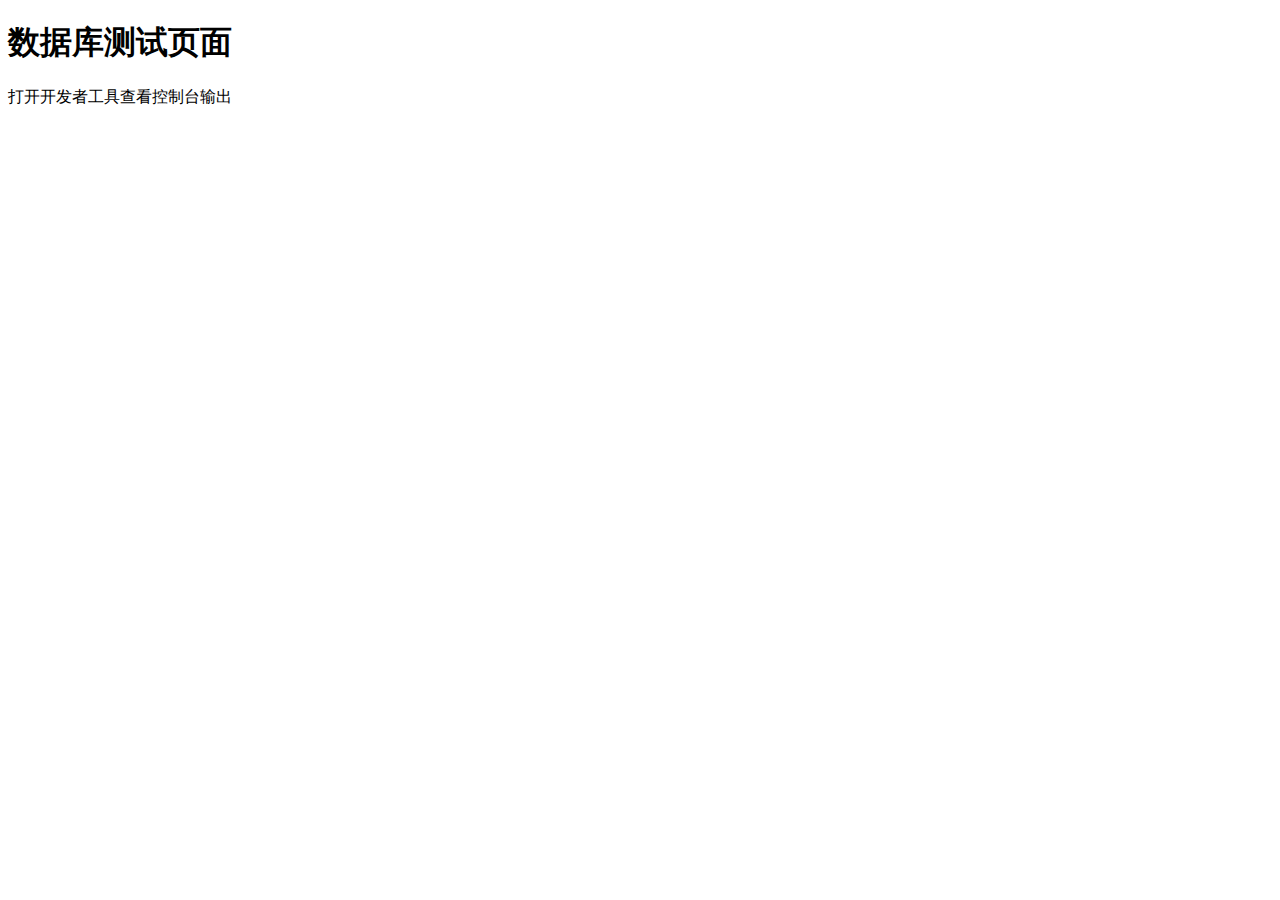
<file: db-test.html>
<!DOCTYPE html>
<html>
<head>
  <title>数据库测试</title>
  <script type="module">
    import { addData, getData } from './db.js';

    // 测试添加数据
    addData({ name: '测试数据', value: '123' });

    // 测试获取数据
    getData(1, (data) => {
      console.log('获取到的数据:', data);
    });
  </script>
</head>
<body>
  <h1>数据库测试页面</h1>
  <p>打开开发者工具查看控制台输出</p>
</body>
</html>
</file>
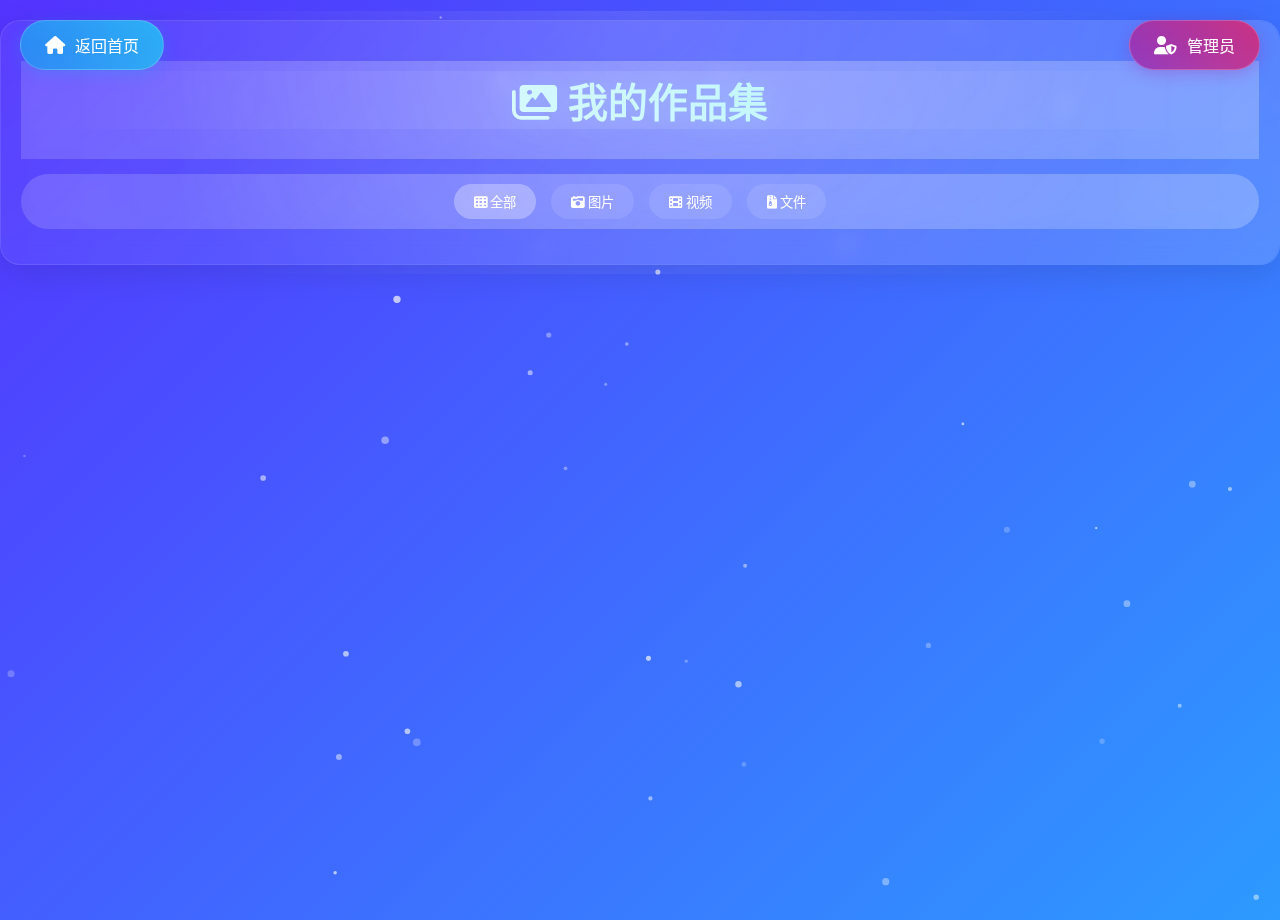
<file: portfolio.html>
<!DOCTYPE html>
<html lang="zh-CN">
  <head>
    <meta charset="UTF-8" />
    <meta name="viewport" content="width=device-width, initial-scale=1.0" />
    <title>作品集</title>
    <link rel="stylesheet" href="portfolio.css" />
    <link
      href="https://cdnjs.cloudflare.com/ajax/libs/font-awesome/6.0.0/css/all.min.css"
      rel="stylesheet"
    />
  </head>
  <body>
    <canvas id="particles"></canvas>

    <!-- 返回首页按钮 -->
    <button class="back-home" onclick="window.location.href='index.html'">
      <i class="fas fa-home"></i>
      <span>返回首页</span>
    </button>

    <!-- 管理员登录按钮 -->
    <div class="admin-panel">
      <button id="adminLoginBtn" class="admin-btn">
        <i class="fas fa-user-shield"></i>
        <span>管理员</span>
      </button>
    </div>

    <div class="container">
      <header>
        <h1><i class="fas fa-images"></i> 我的作品集</h1>
        <!-- 管理员控制面板 -->
        <div id="adminControls" class="admin-controls hidden">
          <button id="addContentBtn" class="control-btn">
            <i class="fas fa-plus-circle"></i>
            <span>添加内容</span>
          </button>
        </div>
      </header>

      <!-- 作品分类标签 -->
      <div class="portfolio-tabs">
        <button class="tab-btn active" data-type="all">
          <i class="fas fa-th"></i>
          <span>全部</span>
        </button>
        <button class="tab-btn" data-type="image">
          <i class="fas fa-camera-retro"></i>
          <span>图片</span>
        </button>
        <button class="tab-btn" data-type="video">
          <i class="fas fa-film"></i>
          <span>视频</span>
        </button>
        <button class="tab-btn" data-type="file">
          <i class="fas fa-file-archive"></i>
          <span>文件</span>
        </button>
      </div>

      <!-- 作品展示区域 -->
      <div class="portfolio-grid" id="portfolioGrid">
        <!-- 内容将通过JavaScript动态添加 -->
      </div>
    </div>

    <!-- 添加内容模态框 -->
    <div id="addModal" class="modal">
      <div class="modal-content">
        <span class="close">
          <i class="fas fa-times-circle"></i>
        </span>
        <h2><i class="fas fa-cloud-upload-alt"></i> 添加新内容</h2>
        <form id="uploadForm">
          <div class="form-group">
            <label><i class="fas fa-heading"></i> 标题：</label>
            <input type="text" id="contentTitle" required />
          </div>
          <div class="form-group">
            <label><i class="fas fa-tags"></i> 类型：</label>
            <select id="contentType">
              <option value="image"><i class="fas fa-camera"></i> 图片</option>
              <option value="video"><i class="fas fa-video"></i> 视频</option>
              <option value="file">
                <i class="fas fa-file-archive"></i> 压缩包
              </option>
            </select>
          </div>
          <div class="form-group">
            <label><i class="fas fa-upload"></i> 文件：</label>
            <input type="file" id="contentFile" required />
          </div>
          <div class="form-group">
            <label><i class="fas fa-comment-alt"></i> 描述：</label>
            <textarea id="contentDescription"></textarea>
          </div>
          <button type="submit" class="submit-btn">
            <i class="fas fa-paper-plane"></i>
            <span>上传</span>
          </button>
        </form>
      </div>
    </div>

    <!-- 登录模态框 -->
    <div id="loginModal" class="modal">
      <div class="modal-content">
        <span class="close">
          <i class="fas fa-times-circle"></i>
        </span>
        <h2><i class="fas fa-user-lock"></i> 管理员登录</h2>
        <form id="loginForm">
          <div class="form-group">
            <label><i class="fas fa-user"></i> 用户名：</label>
            <input type="text" id="username" required />
          </div>
          <div class="form-group">
            <label><i class="fas fa-key"></i> 密码：</label>
            <input type="password" id="password" required />
          </div>
          <button type="submit" class="submit-btn">
            <i class="fas fa-sign-in-alt"></i>
            <span>登录</span>
          </button>
        </form>
      </div>
    </div>

    <script src="particles.js"></script>
    <script src="portfolio.js"></script>
  </body>
</html>
</file>
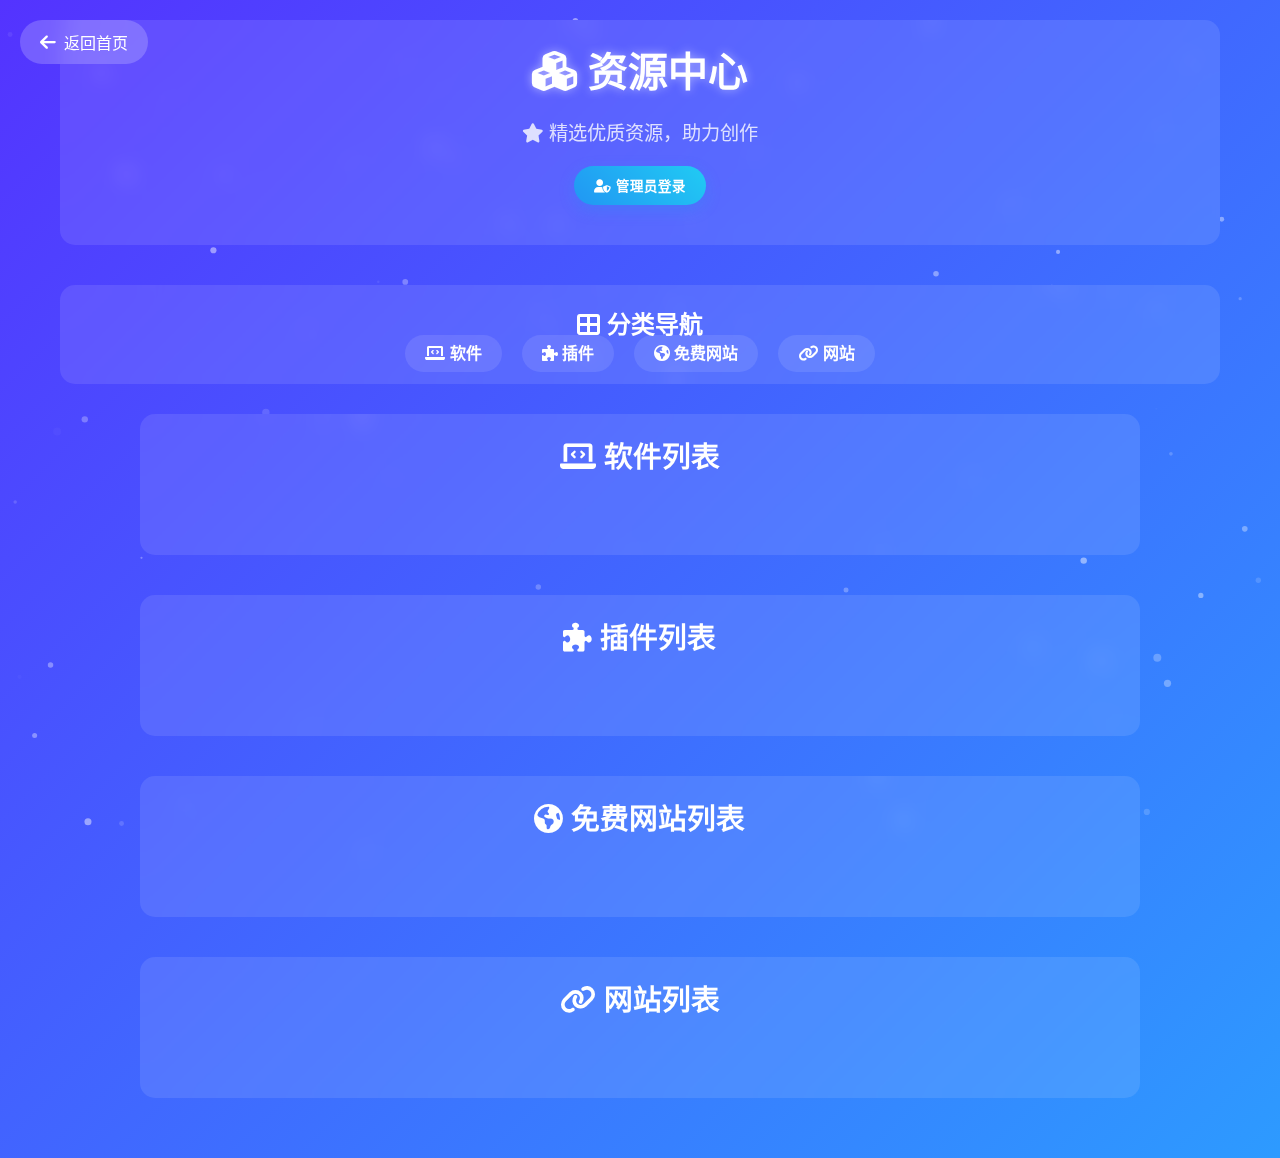
<file: ziyuan.html>
<!DOCTYPE html>
<html lang="zh-CN">
  <head>
    <meta charset="UTF-8" />
    <meta name="viewport" content="width=device-width, initial-scale=1.0" />
    <title>资源中心</title>
    <link rel="stylesheet" href="stylesss.css" />
    <link
      href="https://cdnjs.cloudflare.com/ajax/libs/font-awesome/6.0.0/css/all.min.css"
      rel="stylesheet"
    />
    <style>
      /* 返回按钮样式 */
      .back-home {
        position: fixed;
        top: 20px;
        left: 20px;
        padding: 10px 20px;
        background: rgba(255, 255, 255, 0.2);
        backdrop-filter: blur(10px);
        border: none;
        border-radius: 25px;
        color: white;
        cursor: pointer;
        display: flex;
        align-items: center;
        gap: 8px;
        font-size: 16px;
        transition: all 0.3s ease;
        z-index: 1000;
      }

      .back-home:hover {
        background: rgba(255, 255, 255, 0.3);
        transform: scale(1.05);
      }

      .back-home i {
        font-size: 18px;
      }
    </style>
  </head>
  <body>
    <canvas id="particles"></canvas>

    <!-- 返回首页按钮 -->
    <button class="back-home" onclick="window.location.href='index.html'">
      <i class="fas fa-arrow-left"></i>
      返回首页
    </button>

    <div class="container">
      <header>
        <h1><i class="fas fa-cubes"></i> 资源中心</h1>
        <p class="subtitle">
          <i class="fas fa-star"></i> 精选优质资源，助力创作
        </p>
        <div id="admin-panel" class="admin-panel">
          <button id="login-btn" class="glow-button">
            <i class="fas fa-user-shield"></i> 管理员登录
          </button>
          <div id="admin-controls" class="hidden">
            <button id="add-item-btn" class="glow-button">
              <i class="fas fa-plus-circle"></i> 添加新资源
            </button>
            <button id="delete-all-btn" class="glow-button danger">
              <i class="fas fa-trash-alt"></i> 一键删除
            </button>
            <button id="logout-btn" class="glow-button">
              <i class="fas fa-sign-out-alt"></i> 退出登录
            </button>
            <div class="admin-mode">
              <label class="switch">
                <input type="checkbox" id="edit-mode-toggle" />
                <span class="slider round"></span>
              </label>
              <span><i class="fas fa-edit"></i> 编辑模式</span>
            </div>
          </div>
        </div>
      </header>

      <main>
        <div class="categories">
          <h2><i class="fas fa-th-large"></i> 分类导航</h2>
          <ul>
            <li>
              <a href="#software" class="category-link">
                <i class="fas fa-laptop-code"></i> 软件
              </a>
            </li>
            <li>
              <a href="#plugins" class="category-link">
                <i class="fas fa-puzzle-piece"></i> 插件
              </a>
            </li>
            <li>
              <a href="#free-sites" class="category-link">
                <i class="fas fa-globe-americas"></i> 免费网站
              </a>
            </li>
            <li>
              <a href="#websites" class="category-link">
                <i class="fas fa-link"></i> 网站
              </a>
            </li>
          </ul>
        </div>

        <div class="items-container">
          <section id="software" class="item-section">
            <h2><i class="fas fa-laptop-code"></i> 软件列表</h2>
            <div class="items-grid" id="software-grid">
              <!-- 软件项目将通过JavaScript动态添加 -->
            </div>
          </section>

          <section id="plugins" class="item-section">
            <h2><i class="fas fa-puzzle-piece"></i> 插件列表</h2>
            <div class="items-grid" id="plugins-grid">
              <!-- 插件项目将通过JavaScript动态添加 -->
            </div>
          </section>

          <section id="free-sites" class="item-section">
            <h2><i class="fas fa-globe-americas"></i> 免费网站列表</h2>
            <div class="items-grid" id="freeSites-grid">
              <!-- 免费网站项目将通过JavaScript动态添加 -->
            </div>
          </section>

          <section id="websites" class="item-section">
            <h2><i class="fas fa-link"></i> 网站列表</h2>
            <div class="items-grid" id="websites-grid">
              <!-- 网站项目将通过JavaScript动态添加 -->
            </div>
          </section>
        </div>
      </main>
    </div>

    <script src="particless.js"></script>
    <script src="scriptt.js"></script>
  </body>
</html>
</file>
<file: portfolio.css>
/* 基础样式 */
:root {
  --primary-bg: rgba(255, 255, 255, 0.1);
  --hover-bg: rgba(255, 255, 255, 0.3);
  --text-color: white;
  --border-radius: 15px;
  --transition: all 0.3s ease;
}

* {
  margin: 0;
  padding: 0;
  box-sizing: border-box;
}

body {
  font-family: "Arial", sans-serif;
  background: linear-gradient(-45deg, #1a2980, #26d0ce, #20bdff, #5433ff);
  background-size: 400% 400%;
  animation: gradientBG 15s ease infinite;
  min-height: 100vh;
  color: #fff;
  overflow-x: hidden;
}

@keyframes gradientBG {
  0% {
    background-position: 0% 50%;
  }
  50% {
    background-position: 100% 50%;
  }
  100% {
    background-position: 0% 50%;
  }
}

.container {
  max-width: 1400px;
  margin: 20px auto;
  padding: 20px;
  position: relative;
  z-index: 2;
  background: rgba(255, 255, 255, 0.05);
  backdrop-filter: blur(10px);
  -webkit-backdrop-filter: blur(10px);
  border-radius: 20px;
  border: 1px solid rgba(255, 255, 255, 0.1);
  box-shadow: 0 8px 32px rgba(0, 0, 0, 0.1);
}

/* 动画定义 */
@keyframes floating {
  0%,
  100% {
    transform: translateY(0px);
  }
  50% {
    transform: translateY(-10px);
  }
}

/* 通用按钮样式 */
.btn {
  padding: 10px 20px;
  background: var(--primary-bg);
  backdrop-filter: blur(10px);
  border: none;
  border-radius: 25px;
  color: var(--text-color);
  cursor: pointer;
  display: flex;
  align-items: center;
  gap: 8px;
  font-size: 16px;
  transition: var(--transition);
}

.btn:hover {
  background: var(--hover-bg);
  transform: scale(1.05);
}

/* 头部样式 */
header {
  text-align: center;
  width: 100%;
  padding: 10px 0;
  margin-top: 20px;
  background: var(--primary-bg);
  backdrop-filter: blur(10px);
  position: relative;
  z-index: 1;
  animation: floating 3s ease-in-out infinite;
}

header h1 {
  font-size: 2.5em;
  margin-bottom: 20px;
  background: linear-gradient(45deg, #fff, #a5f3fc);
  -webkit-background-clip: text;
  background-clip: text;
  color: transparent;
  text-shadow: 0 0 30px rgba(165, 243, 252, 0.3);
  text-align: center;
  position: relative;
}

header h1::after {
  content: "";
  position: absolute;
  top: 50%;
  left: 50%;
  width: 150%;
  height: 100%;
  background: radial-gradient(
    circle,
    rgba(255, 255, 255, 0.1) 0%,
    transparent 70%
  );
  transform: translate(-50%, -50%);
  z-index: -1;
}

/* 返回首页按钮样式 */
.back-home {
  position: fixed;
  top: 20px;
  left: 20px;
  padding: 12px 24px;
  background: linear-gradient(
    45deg,
    rgba(33, 150, 243, 0.8),
    rgba(33, 203, 243, 0.8)
  );
  backdrop-filter: blur(10px);
  -webkit-backdrop-filter: blur(10px);
  border: none;
  border-radius: 25px;
  color: white;
  cursor: pointer;
  display: flex;
  align-items: center;
  gap: 10px;
  font-size: 16px;
  transition: all 0.3s ease;
  z-index: 9999;
  box-shadow: 0 4px 15px rgba(33, 150, 243, 0.3);
  border: 1px solid rgba(255, 255, 255, 0.2);
}

.back-home:hover {
  background: linear-gradient(
    45deg,
    rgba(33, 150, 243, 0.9),
    rgba(33, 203, 243, 0.9)
  );
  transform: translateX(5px);
  box-shadow: 0 6px 20px rgba(33, 150, 243, 0.5);
}

.back-home i {
  font-size: 18px;
  transition: all 0.3s ease;
}

.back-home:hover i {
  transform: translateX(-3px);
}

/* 管理员按钮样式 */
.admin-panel {
  position: fixed;
  top: 20px;
  right: 20px;
  z-index: 9999;
}

.admin-btn {
  padding: 12px 24px;
  background: linear-gradient(
    45deg,
    rgba(156, 39, 176, 0.8),
    rgba(233, 30, 99, 0.8)
  );
  backdrop-filter: blur(10px);
  -webkit-backdrop-filter: blur(10px);
  border: none;
  border-radius: 25px;
  color: white;
  cursor: pointer;
  display: flex;
  align-items: center;
  gap: 10px;
  font-size: 16px;
  transition: all 0.3s ease;
  box-shadow: 0 4px 15px rgba(156, 39, 176, 0.3);
  border: 1px solid rgba(255, 255, 255, 0.2);
}

.admin-btn:hover {
  background: linear-gradient(
    45deg,
    rgba(156, 39, 176, 0.9),
    rgba(233, 30, 99, 0.9)
  );
  transform: translateX(-5px);
  box-shadow: 0 6px 20px rgba(156, 39, 176, 0.5);
}

.admin-btn i {
  font-size: 18px;
  transition: all 0.3s ease;
}

.admin-btn:hover i {
  transform: rotate(360deg);
}

/* 响应式适配 */
@media screen and (max-width: 768px) {
  .back-home,
  .admin-btn {
    padding: 10px 20px;
    font-size: 14px;
  }

  .back-home i,
  .admin-btn i {
    font-size: 16px;
  }
}

/* 添加悬停提示 */
.back-home::after,
.admin-btn::after {
  content: attr(title);
  position: absolute;
  bottom: -30px;
  left: 50%;
  transform: translateX(-50%);
  background: rgba(0, 0, 0, 0.8);
  color: white;
  padding: 5px 10px;
  border-radius: 5px;
  font-size: 12px;
  white-space: nowrap;
  opacity: 0;
  visibility: hidden;
  transition: all 0.3s ease;
}

.back-home:hover::after,
.admin-btn:hover::after {
  opacity: 1;
  visibility: visible;
  bottom: -25px;
}

/* 作品展示网格 */
.portfolio-grid {
  display: grid;
  grid-template-columns: repeat(auto-fill, minmax(250px, 1fr));
  gap: 20px;
  margin-top: 15px;
  width: 100%;
  justify-items: center;
}

.portfolio-item {
  background: var(--primary-bg);
  backdrop-filter: blur(10px);
  border-radius: var(--border-radius);
  overflow: hidden;
  width: 100%;
  max-width: 300px;
  animation: floating 3s ease-in-out infinite;
}

.portfolio-item:nth-child(3n + 1) {
  animation-delay: 0s;
}
.portfolio-item:nth-child(3n + 2) {
  animation-delay: 0.3s;
}
.portfolio-item:nth-child(3n + 3) {
  animation-delay: 0.6s;
}

.portfolio-item img,
.portfolio-item video {
  width: 100%;
  height: 200px;
  object-fit: cover;
}

.portfolio-item .content {
  padding: 15px;
}

/* 分类标签 */
.portfolio-tabs {
  margin: 15px 0;
  padding: 10px;
  background: var(--primary-bg);
  backdrop-filter: blur(10px);
  border-radius: 30px;
  display: flex;
  justify-content: center;
  gap: 15px;
  flex-wrap: wrap;
  animation: floating 3s ease-in-out infinite;
  animation-delay: 0.5s;
}

.tab-btn {
  padding: 8px 20px;
  background: var(--primary-bg);
  border: none;
  border-radius: 20px;
  color: var(--text-color);
  cursor: pointer;
  transition: var(--transition);
}

.tab-btn.active {
  background: var(--hover-bg);
}

/* 模态框样式 */
.modal {
  display: none;
  position: fixed;
  top: 0;
  left: 0;
  width: 100%;
  height: 100%;
  background: rgba(0, 0, 0, 0.5);
  z-index: 1001;
}

.modal-content {
  background: white;
  color: #333;
  width: 90%;
  max-width: 500px;
  margin: 50px auto;
  padding: 20px;
  border-radius: var(--border-radius);
  position: relative;
  text-align: center;
}

/* 表单样式 */
.form-group {
  margin-bottom: 15px;
  text-align: left;
}

.form-group label {
  display: block;
  margin-bottom: 5px;
}

.form-group input,
.form-group select,
.form-group textarea {
  width: 100%;
  padding: 8px;
  border: 1px solid #ddd;
  border-radius: 5px;
}

/* 响应式设计 */
@media (max-width: 768px) {
  .portfolio-grid {
    grid-template-columns: repeat(auto-fill, minmax(200px, 1fr));
  }

  @keyframes floating {
    0%,
    100% {
      transform: translateY(0px);
    }
    50% {
      transform: translateY(-5px);
    }
  }
}

@media (max-width: 480px) {
  .portfolio-grid {
    grid-template-columns: 1fr;
  }

  .btn {
    padding: 8px 15px;
    font-size: 14px;
  }
}

/* 可访问性优化 */
@media (prefers-reduced-motion: reduce) {
  * {
    animation: none !important;
    transition: none !important;
  }
}

/* 响应式设计 - 手机端适配 */
@media screen and (max-width: 768px) {
  .container {
    padding: 10px;
  }

  header {
    margin-top: -60px;
  }

  .portfolio-tabs {
    margin-top: -1060px;
    flex-wrap: wrap;
    gap: 10px;
  }

  .portfolio-grid {
    margin-top: -1030px;
    grid-template-columns: repeat(auto-fill, minmax(150px, 1fr));
    gap: 15px;
  }

  .portfolio-item {
    max-width: 100%;
  }

  .modal-content {
    width: 95%;
    margin: 20px auto;
  }

  .back-home,
  .admin-btn {
    padding: 8px 15px;
    font-size: 14px;
  }
}

@media screen and (max-width: 480px) {
  header h1 {
    font-size: 1.8em;
  }

  .portfolio-tabs button {
    padding: 6px 12px;
    font-size: 14px;
  }

  .portfolio-grid {
    grid-template-columns: 1fr;
  }

  .form-group input,
  .form-group select,
  .form-group textarea {
    font-size: 14px;
  }
}

/* 修改标题渐变文字效果 */
.portfolio-header h1 {
  font-size: 3.5em;
  margin-bottom: 15px;
  background: linear-gradient(45deg, #fff, #a5f3fc);
  -webkit-background-clip: text;
  background-clip: text;
  -webkit-text-fill-color: transparent;
  color: transparent;
  color: #fff; /* 为不支持背景裁剪的浏览器提供后备颜色 */
}

/* 其他渐变文字也需要同样的处理 */
.section-title {
  background: linear-gradient(45deg, #fff, #a5f3fc);
  -webkit-background-clip: text;
  background-clip: text;
  -webkit-text-fill-color: transparent;
  color: transparent;
  color: #fff; /* 后备颜色 */
}

/* 添加内容按钮样式 */
#addContentBtn {
  background: linear-gradient(45deg, #2196f3, #21cbf3);
  border: none;
  padding: 12px 25px;
  border-radius: 25px;
  color: white;
  cursor: pointer;
  display: flex;
  align-items: center;
  gap: 10px;
  font-size: 16px;
  transition: all 0.3s ease;
  box-shadow: 0 4px 15px rgba(33, 150, 243, 0.3);
  position: relative;
  overflow: hidden;
  margin: 0 auto;
}

#addContentBtn i {
  font-size: 18px;
  transition: all 0.3s ease;
}

#addContentBtn:hover {
  transform: translateY(-3px);
  box-shadow: 0 8px 25px rgba(33, 150, 243, 0.5);
}

#addContentBtn:hover i {
  transform: rotate(180deg);
}

/* 模态框样式优化 */
.modal {
  display: none;
  position: fixed;
  top: 0;
  left: 0;
  width: 100%;
  height: 100%;
  background: rgba(0, 0, 0, 0.8);
  z-index: 1000;
  backdrop-filter: blur(5px);
}

.modal-content {
  background: rgba(255, 255, 255, 0.1);
  backdrop-filter: blur(10px);
  margin: 50px auto;
  padding: 30px;
  width: 90%;
  max-width: 600px;
  border-radius: 20px;
  box-shadow: 0 8px 32px rgba(0, 0, 0, 0.1);
  border: 1px solid rgba(255, 255, 255, 0.2);
  position: relative;
  animation: modalFadeIn 0.3s ease;
}

/* 表单样式优化 */
.form-group {
  margin-bottom: 25px;
}

.form-group label {
  display: block;
  margin-bottom: 10px;
  color: white;
  font-size: 16px;
  display: flex;
  align-items: center;
  gap: 8px;
}

.form-group label i {
  color: #2196f3;
}

.form-group input,
.form-group select,
.form-group textarea {
  width: 100%;
  padding: 12px 15px;
  background: rgba(255, 255, 255, 0.1);
  border: 1px solid rgba(255, 255, 255, 0.2);
  border-radius: 10px;
  color: white;
  font-size: 15px;
  transition: all 0.3s ease;
}

.form-group input:focus,
.form-group select:focus,
.form-group textarea:focus {
  outline: none;
  border-color: #2196f3;
  box-shadow: 0 0 10px rgba(33, 150, 243, 0.3);
}

.form-group textarea {
  min-height: 120px;
  resize: vertical;
}

/* 提交按钮样式 */
.submit-btn {
  width: 100%;
  padding: 12px;
  background: linear-gradient(45deg, #2196f3, #21cbf3);
  border: none;
  border-radius: 10px;
  color: white;
  font-size: 16px;
  cursor: pointer;
  display: flex;
  align-items: center;
  justify-content: center;
  gap: 10px;
  transition: all 0.3s ease;
  box-shadow: 0 4px 15px rgba(33, 150, 243, 0.3);
}

.submit-btn:hover {
  transform: translateY(-3px);
  box-shadow: 0 8px 25px rgba(33, 150, 243, 0.5);
}

.submit-btn i {
  font-size: 18px;
  transition: all 0.3s ease;
}

.submit-btn:hover i {
  transform: translateX(5px);
}

/* 关闭按钮样式 */
.close {
  position: absolute;
  top: 15px;
  right: 15px;
  font-size: 24px;
  color: white;
  cursor: pointer;
  transition: all 0.3s ease;
}

.close:hover {
  transform: rotate(90deg);
  color: #2196f3;
}

/* 动画效果 */
@keyframes modalFadeIn {
  from {
    opacity: 0;
    transform: translateY(-20px);
  }
  to {
    opacity: 1;
    transform: translateY(0);
  }
}

/* 粒子效果背景 */
#particles {
  position: fixed;
  top: 0;
  left: 0;
  width: 100%;
  height: 100%;
  z-index: 1;
  pointer-events: none;
}

/* 添加光晕效果 */
.container::before {
  content: "";
  position: absolute;
  top: -10px;
  left: -10px;
  right: -10px;
  bottom: -10px;
  background: radial-gradient(
    circle at 50% 0%,
    rgba(255, 255, 255, 0.1),
    transparent 70%
  );
  z-index: -1;
  border-radius: 25px;
}

/* 添加动态光效 */
@keyframes shine {
  0% {
    background-position: -100% 0;
  }
  100% {
    background-position: 200% 0;
  }
}

.container::after {
  content: "";
  position: absolute;
  top: 0;
  left: 0;
  width: 100%;
  height: 100%;
  background: linear-gradient(
    90deg,
    transparent,
    rgba(255, 255, 255, 0.1),
    transparent
  );
  background-size: 200% 100%;
  animation: shine 3s infinite linear;
  z-index: -1;
  border-radius: 20px;
}
</file>
<file: stylesss.css>
* {
  margin: 0;
  padding: 0;
  box-sizing: border-box;
}

body {
  font-family: "Arial", sans-serif;
  background: linear-gradient(-45deg, #1a2980, #26d0ce, #20bdff, #5433ff);
  background-size: 400% 400%;
  animation: gradientBG 15s ease infinite;
  min-height: 100vh;
  color: #fff;
}

@keyframes gradientBG {
  0% {
    background-position: 0% 50%;
  }
  50% {
    background-position: 100% 50%;
  }
  100% {
    background-position: 0% 50%;
  }
}

#particles {
  position: fixed;
  top: 0;
  left: 0;
  width: 100%;
  height: 100%;
  z-index: 1;
}

.container {
  position: relative;
  z-index: 2;
  max-width: 1200px;
  margin: 0 auto;
  padding: 20px;
}

header {
  text-align: center;
  margin-bottom: 40px;
  padding: 20px;
  background: rgba(255, 255, 255, 0.1);
  border-radius: 15px;
  backdrop-filter: blur(10px);
  animation: fadeInDown 1s ease;
}

@keyframes fadeInDown {
  from {
    opacity: 0;
    transform: translateY(-20px);
  }
  to {
    opacity: 1;
    transform: translateY(0);
  }
}

h1 {
  color: #fff;
  margin-bottom: 20px;
  font-size: 2.5em;
  text-shadow: 0 0 10px rgba(255, 255, 255, 0.5);
}

.subtitle {
  color: rgba(255, 255, 255, 0.8);
  font-size: 1.2em;
  margin-bottom: 20px;
}

.admin-panel {
  margin-bottom: 20px;
}

.hidden {
  display: none;
}

.categories {
  text-align: center;
  margin-bottom: 30px;
  background: rgba(255, 255, 255, 0.1);
  padding: 20px;
  border-radius: 15px;
  backdrop-filter: blur(10px);
}

.categories ul {
  list-style: none;
  display: flex;
  justify-content: center;
  gap: 20px;
}

.category-link {
  text-decoration: none;
  color: #fff;
  font-weight: bold;
  padding: 10px 20px;
  border-radius: 25px;
  background: rgba(255, 255, 255, 0.1);
  transition: all 0.3s ease;
}

.category-link:hover {
  background: rgba(255, 255, 255, 0.2);
  transform: translateY(-2px);
  box-shadow: 0 5px 15px rgba(0, 0, 0, 0.2);
}

.items-container {
  max-width: 1000px;
  margin: 0 auto;
}

.item-section {
  margin-bottom: 40px;
  background: rgba(255, 255, 255, 0.1);
  padding: 20px;
  border-radius: 15px;
  backdrop-filter: blur(10px);
}

.item-section h2 {
  text-align: center;
  color: #fff;
  margin-bottom: 20px;
  font-size: 1.8em;
}

.items-grid {
  display: grid;
  grid-template-columns: repeat(auto-fill, minmax(250px, 1fr));
  gap: 20px;
  padding: 20px;
}

.item-card {
  background: rgba(255, 255, 255, 0.1);
  padding: 20px;
  border-radius: 15px;
  backdrop-filter: blur(5px);
  transition: transform 0.3s ease;
  border: 1px solid rgba(255, 255, 255, 0.2);
}

.item-card:hover {
  transform: translateY(-5px);
}

.item-card h3 {
  margin-bottom: 10px;
  color: #fff;
}

.item-card p {
  color: rgba(255, 255, 255, 0.8);
  font-size: 0.9em;
  margin-bottom: 15px;
}

.glow-button {
  padding: 10px 20px;
  background: linear-gradient(45deg, #2196f3, #21cbf3);
  color: white;
  border: none;
  border-radius: 25px;
  cursor: pointer;
  transition: all 0.3s ease;
  font-weight: bold;
  text-transform: uppercase;
  letter-spacing: 1px;
  box-shadow: 0 5px 15px rgba(33, 150, 243, 0.3);
}

.glow-button:hover {
  transform: translateY(-2px);
  box-shadow: 0 8px 20px rgba(33, 150, 243, 0.4);
}

#logout-btn {
  margin-left: 10px;
  background: linear-gradient(45deg, #ff4081, #ff6e40);
  box-shadow: 0 5px 15px rgba(255, 64, 129, 0.3);
}

#logout-btn:hover {
  box-shadow: 0 8px 20px rgba(255, 64, 129, 0.4);
}

@keyframes glow {
  0% {
    box-shadow: 0 0 5px rgba(33, 150, 243, 0.5);
  }
  50% {
    box-shadow: 0 0 20px rgba(33, 150, 243, 0.8);
  }
  100% {
    box-shadow: 0 0 5px rgba(33, 150, 243, 0.5);
  }
}

/* 编辑模式开关样式 */
.admin-mode {
  margin-top: 10px;
  display: flex;
  align-items: center;
  justify-content: center;
  gap: 10px;
}

.switch {
  position: relative;
  display: inline-block;
  width: 60px;
  height: 34px;
}

.switch input {
  opacity: 0;
  width: 0;
  height: 0;
}

.slider {
  position: absolute;
  cursor: pointer;
  top: 0;
  left: 0;
  right: 0;
  bottom: 0;
  background-color: #ccc;
  transition: 0.4s;
}

.slider:before {
  position: absolute;
  content: "";
  height: 26px;
  width: 26px;
  left: 4px;
  bottom: 4px;
  background-color: white;
  transition: 0.4s;
}

input:checked + .slider {
  background-color: #2196f3;
}

input:checked + .slider:before {
  transform: translateX(26px);
}

.slider.round {
  border-radius: 34px;
}

.slider.round:before {
  border-radius: 50%;
}

/* 删除按钮样式 */
.delete-btn {
  position: absolute;
  top: 10px;
  right: 10px;
  width: 30px;
  height: 30px;
  border-radius: 50%;
  background: rgba(255, 59, 59, 0.9);
  border: none;
  color: white;
  font-size: 20px;
  cursor: pointer;
  display: flex;
  align-items: center;
  justify-content: center;
  transition: all 0.3s ease;
}

.delete-btn:hover {
  background: rgb(255, 59, 59);
  transform: scale(1.1);
}

.delete-icon {
  line-height: 1;
}

/* 修改item-card样式 */
.item-card {
  position: relative;
  overflow: hidden;
}

.get-btn {
  width: 100%;
  margin-top: 10px;
}

/* 响应式设计 - 手机端适配 */
@media screen and (max-width: 768px) {
  .container {
    padding: 10px;
  }

  header h1 {
    font-size: 1.8em;
  }

  .categories ul {
    flex-direction: column;
    align-items: center;
  }

  .categories li {
    width: 100%;
    margin: 5px 0;
  }

  .items-grid {
    grid-template-columns: repeat(auto-fill, minmax(150px, 1fr));
    gap: 15px;
  }

  .admin-panel {
    flex-direction: column;
    align-items: center;
  }

  .glow-button {
    width: 100%;
    margin: 5px 0;
  }
}

@media screen and (max-width: 480px) {
  .items-grid {
    grid-template-columns: 1fr;
  }

  .item-card {
    max-width: 100%;
  }

  .back-home {
    padding: 8px 15px;
    font-size: 14px;
  }
}

/* 添加危险按钮样式 */
.glow-button.danger {
  background: linear-gradient(45deg, #ff4081, #ff6e40);
  box-shadow: 0 5px 15px rgba(255, 64, 129, 0.3);
}

.glow-button.danger:hover {
  box-shadow: 0 8px 20px rgba(255, 64, 129, 0.4);
  background: linear-gradient(45deg, #ff5291, #ff7e50);
}
</file>
